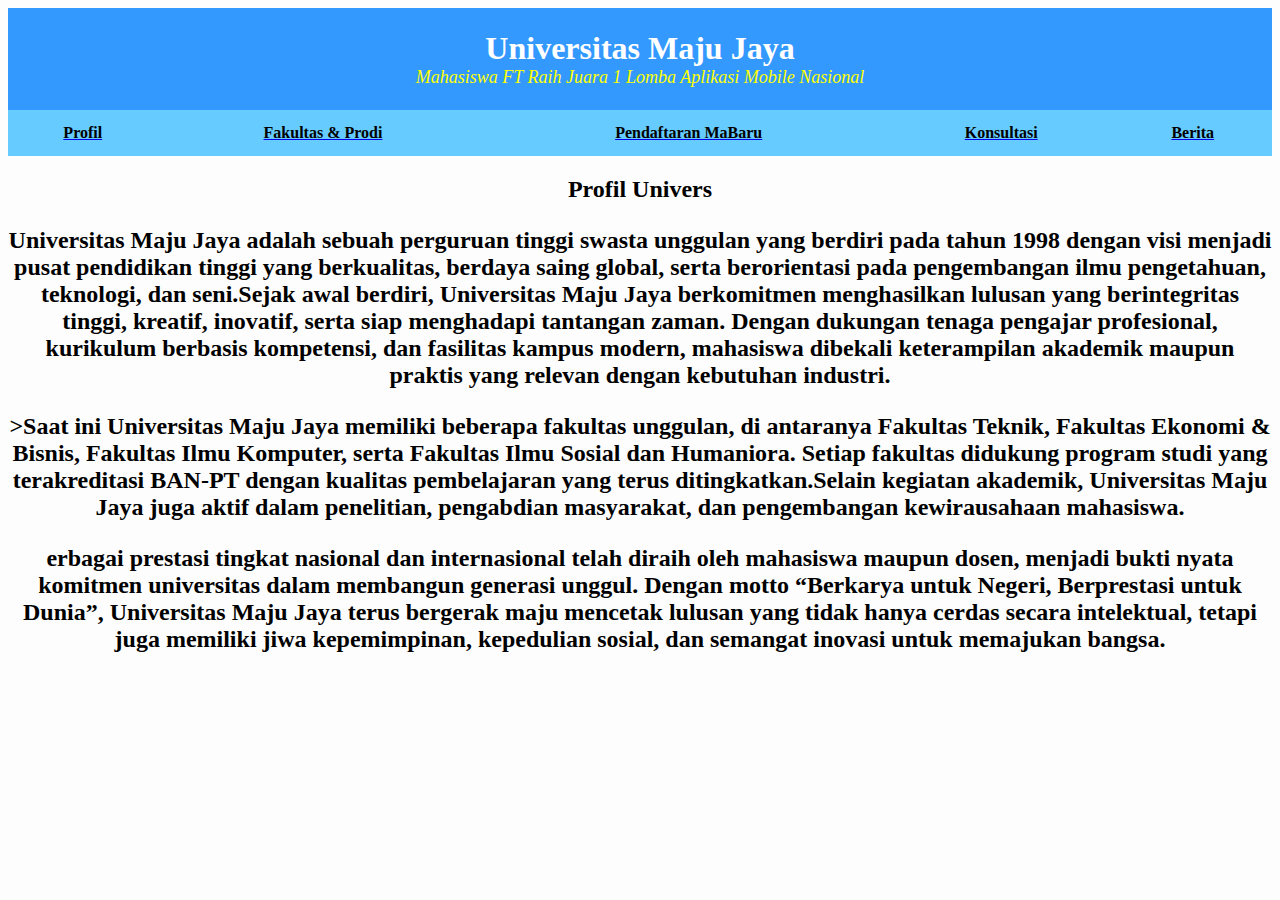
<file: index.html>
<!DOCTYPE html>
<html lang="id">
<head>
  <meta charset="UTF-8">
  <title>Universitas Maju Jaya</title>
</head>
<body bgcolor="#fdfdfd" text="black">

  <!-- Header -->
  <table bgcolor="#3399ff" width="100%" cellpadding="20">
    <tr>
      <td align="center">
        <font size="6" color="white"><b>Universitas Maju Jaya</b></font><br>
        <font size="4" color="yellow"><i>Mahasiswa FT Raih Juara 1 Lomba Aplikasi Mobile Nasional</i></font>
      </td>
    </tr>
  </table>

  <!-- Menu Navigasi -->
  <table bgcolor="#66ccff" width="100%" cellpadding="12">
    <tr align="center">
      <td><a href="#profil"><font color="black"><b>Profil</b></font></a></td>
      <td><a href="#fakultasProdi"><font color="black"><b>Fakultas & Prodi</b></font></a></td>
      <td><a href="#pendaftaran"><font color="black"><b>Pendaftaran MaBaru</b></font></a></td>
      <td><a href="konsultasi.html" target="_blank"><font color="black"><b>Konsultasi</b></font></a></td>
      <td><a href="berita.html" target="_blank"><font color="black"><b>Berita</b></font></a></td>
    </tr>
  </table>

  <!-- Profil -->
  <a name="profil"></a>
  <h2 align="center"><font color="black">Profil Univers
    <p>Universitas Maju Jaya adalah sebuah perguruan tinggi swasta unggulan yang berdiri pada tahun 1998 dengan visi menjadi pusat pendidikan tinggi yang berkualitas, 
    berdaya saing global, serta berorientasi pada pengembangan ilmu pengetahuan, teknologi, dan seni.Sejak awal berdiri, Universitas Maju Jaya berkomitmen menghasilkan 
    lulusan yang berintegritas tinggi, kreatif, inovatif, serta siap menghadapi tantangan zaman. Dengan dukungan tenaga pengajar profesional, kurikulum berbasis kompetensi,
    dan fasilitas kampus modern, mahasiswa dibekali keterampilan akademik maupun praktis yang relevan dengan kebutuhan industri.</p>
    <p>>Saat ini Universitas Maju Jaya memiliki beberapa fakultas unggulan, di antaranya Fakultas Teknik, Fakultas Ekonomi & Bisnis, Fakultas Ilmu Komputer, serta Fakultas
    Ilmu Sosial dan Humaniora. Setiap fakultas didukung program studi yang terakreditasi BAN-PT dengan kualitas pembelajaran yang terus ditingkatkan.Selain kegiatan akademik,
    Universitas Maju Jaya juga aktif dalam penelitian, pengabdian masyarakat, dan pengembangan kewirausahaan mahasiswa.</p>
    <p>erbagai prestasi tingkat nasional dan internasional telah diraih oleh mahasiswa maupun dosen, menjadi bukti nyata komitmen universitas dalam membangun generasi unggul.
    Dengan motto “Berkarya untuk Negeri, Berprestasi untuk Dunia”, Universitas Maju Jaya terus bergerak maju mencetak lulusan yang tidak hanya cerdas secara intelektual, tetapi
    juga memiliki jiwa kepemimpinan, kepedulian sosial, dan semangat inovasi untuk memajukan bangsa.</p>
</file>
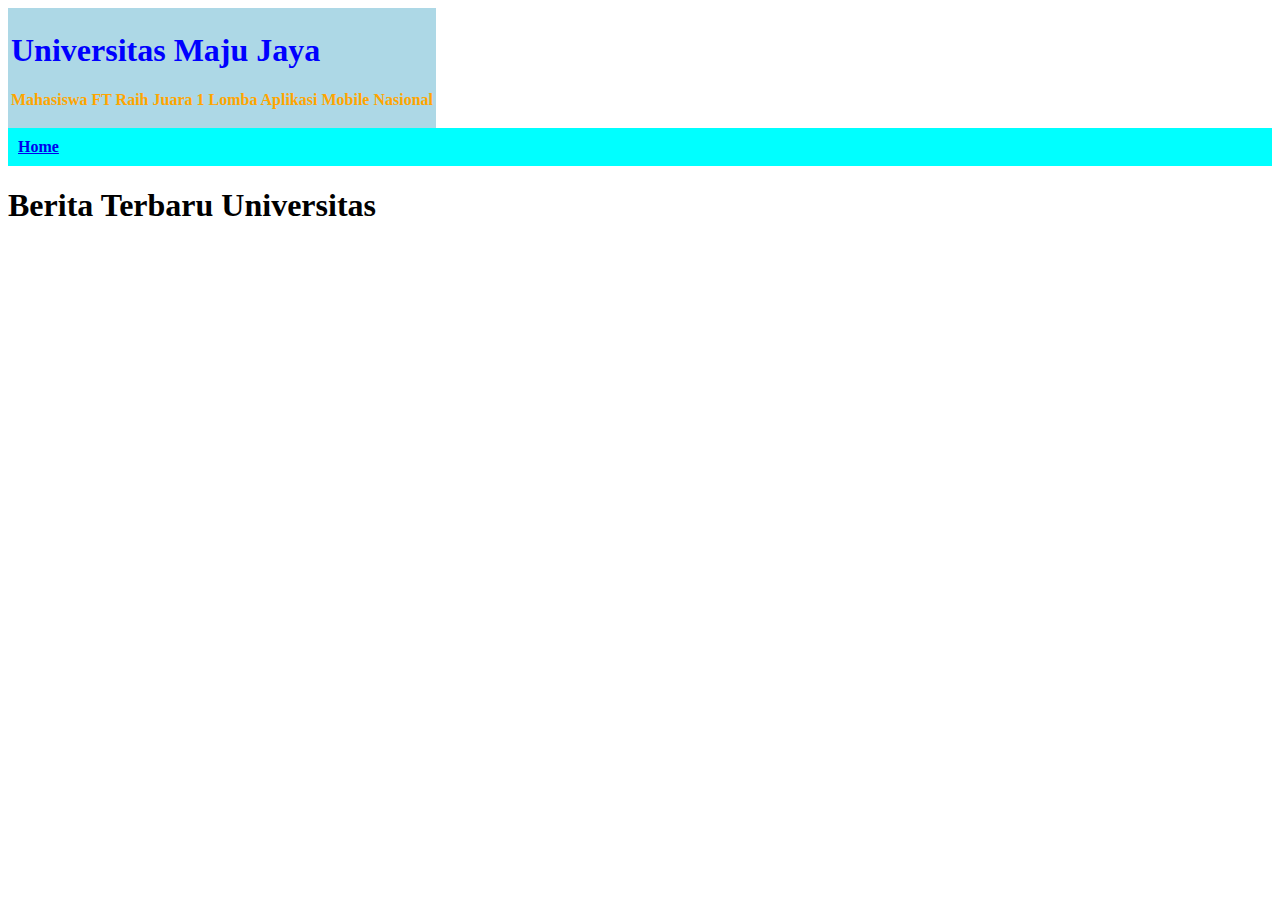
<file: berita.html>
<!DOCTYPE html>
<html lang="id">
<head>
    <meta charset="UTF-8">
    <title>Universitas Maju Jaya</title>
</head>
<body>
    <!-- Bagian Atas-->
    <header>
        <table bgcolor="lightblue" widht="100%">
            <tr>
                <td>
                    <h1><font color="blue">Universitas Maju Jaya</font></h1>
                    <p><b><font color="orange">Mahasiswa FT Raih Juara 1 Lomba Aplikasi Mobile Nasional</font></b></p>
                </td>
            </tr>
        </table>
    </header>

    <!--menu navigasi-->
    <nav>
        <table width="100%" bgcolor="cyan" cellpadding="10" cellspacing="0">
            <tr align="left">
                <td><a href="index.html"><b>Home</b></a></td>
            </tr>
        </table>
    </nav>

    <h1>Berita Terbaru Universitas</h1>


</body>
</html>
</file>
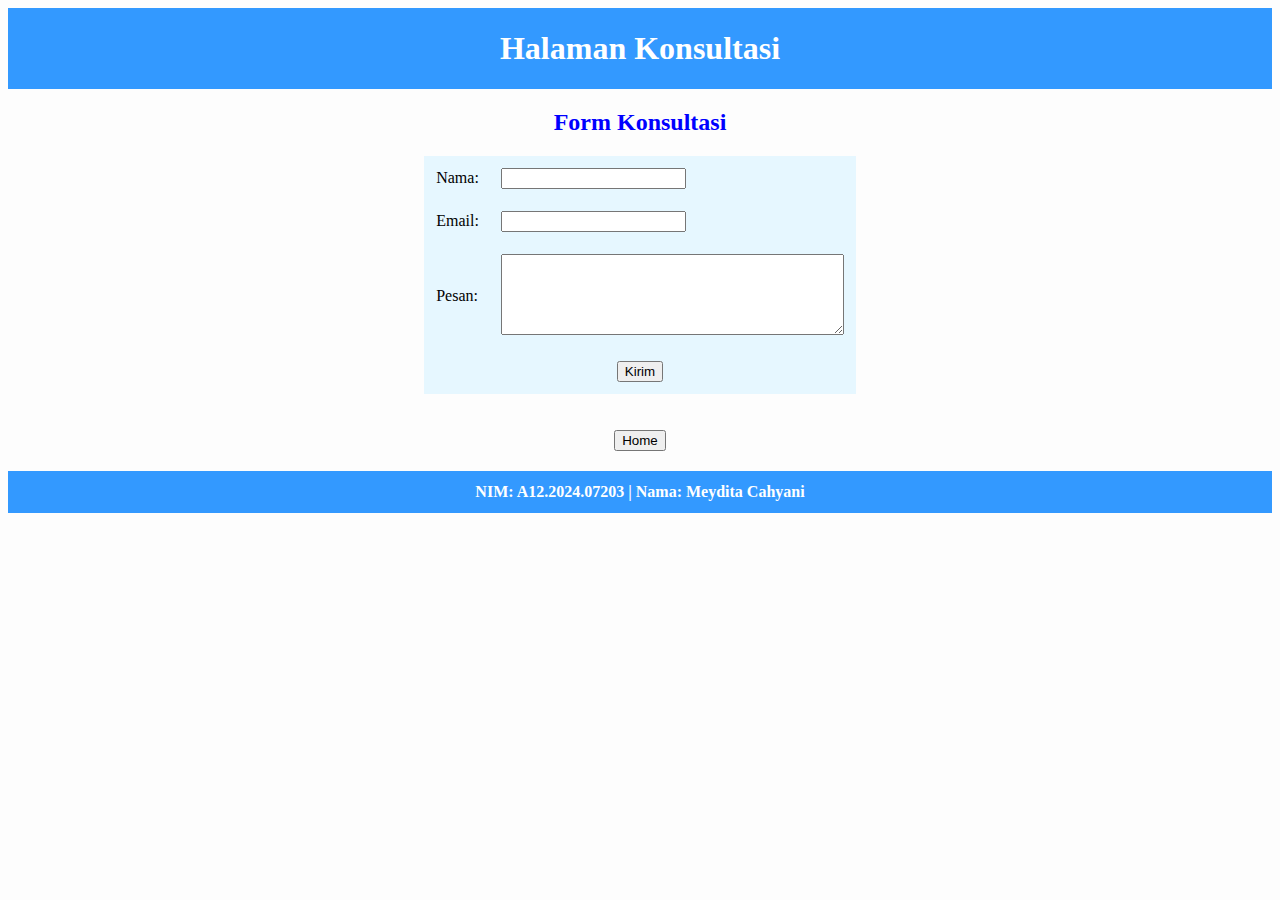
<file: konsultasi.html>
<!DOCTYPE html>
<html lang="id">
<head>
  <meta charset="UTF-8">
  <title>Konsultasi</title>
</head>
<body bgcolor="#fdfdfd">

  <!-- Header -->
  <table bgcolor="#3399ff" width="100%" cellpadding="20">
    <tr>
      <td align="center">
        <font size="6" color="white"><b>Halaman Konsultasi</b></font>
      </td>
    </tr>
  </table>

  <!-- Form -->
  <h2 align="center"><font color="blue">Form Konsultasi</font></h2>
  <center>
  <table border="0" cellpadding="10" bgcolor="#e6f7ff">
    <tr><td>Nama:</td><td><input type="text" name="nama"></td></tr>
    <tr><td>Email:</td><td><input type="email" name="email"></td></tr>
    <tr><td>Pesan:</td><td><textarea rows="5" cols="40"></textarea></td></tr>
    <tr><td colspan="2" align="center"><input type="submit" value="Kirim"></td></tr>
  </table>
  </center>

  <br><br>
  <center><a href="index.html"><button>Home</button></a></center>

  <!-- Footer -->
  <table bgcolor="#3399ff" width="100%" cellpadding="10" style="margin-top:20px;">
    <tr>
      <td align="center">
        <font color="white"><b>NIM: A12.2024.07203 | Nama: Meydita Cahyani</b></font>
      </td>
    </tr>
  </table>

</body>
</html>
</file>
